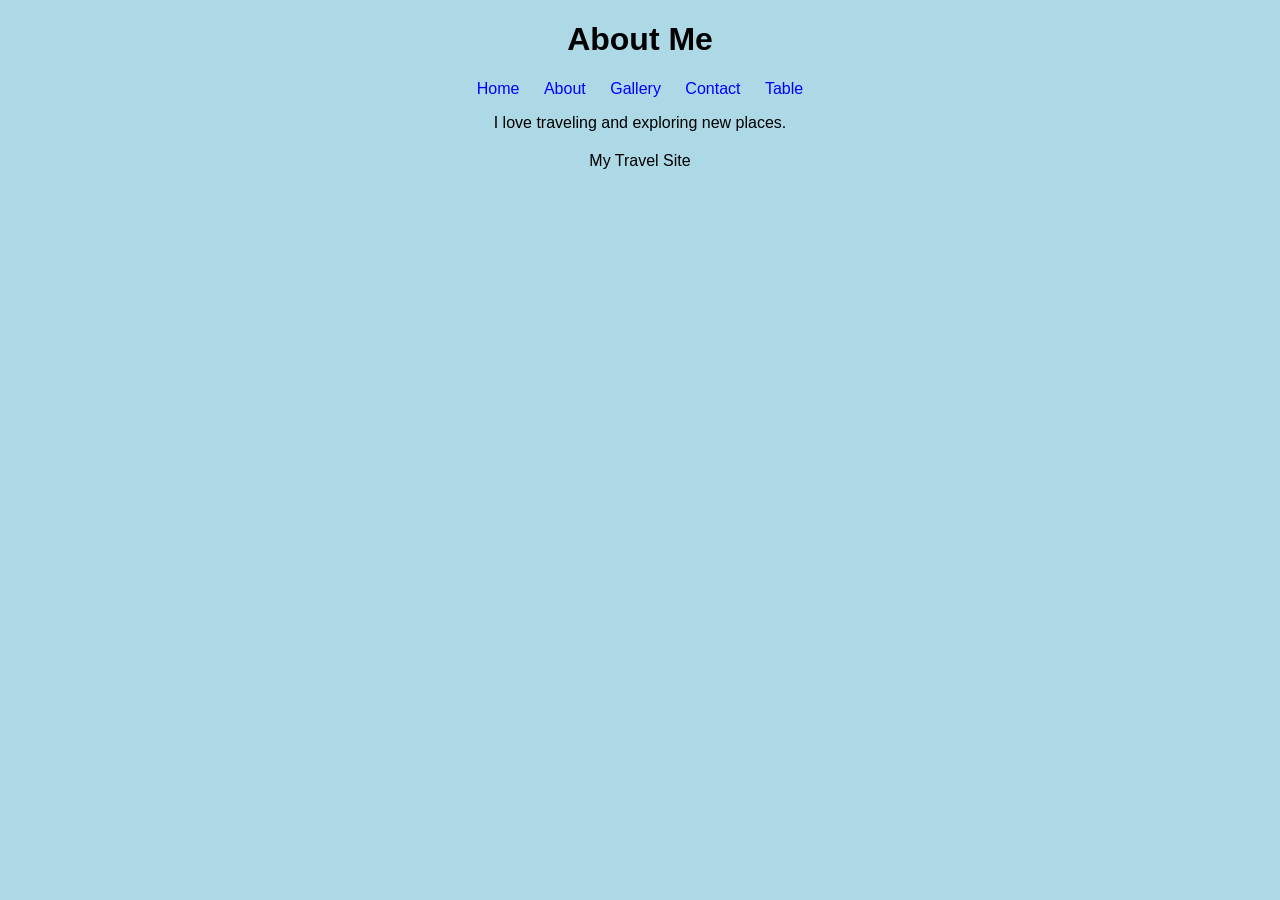
<file: about.html>
<!DOCTYPE html>
<html>
<head>
    <title>About</title>
    <link rel="stylesheet" href="style.css">
</head>
<body>

<h1>About Me</h1>

<div class="nav">
    <a href="index.html">Home</a>
    <a href="about.html">About</a>
    <a href="gallery.html">Gallery</a>
    <a href="contact.html">Contact</a>
    <a href="table.html">Table</a>
</div>

<p>I love traveling and exploring new places.</p>

<footer>
    <p>My Travel Site</p>
</footer>

</body>
</html>
</file>
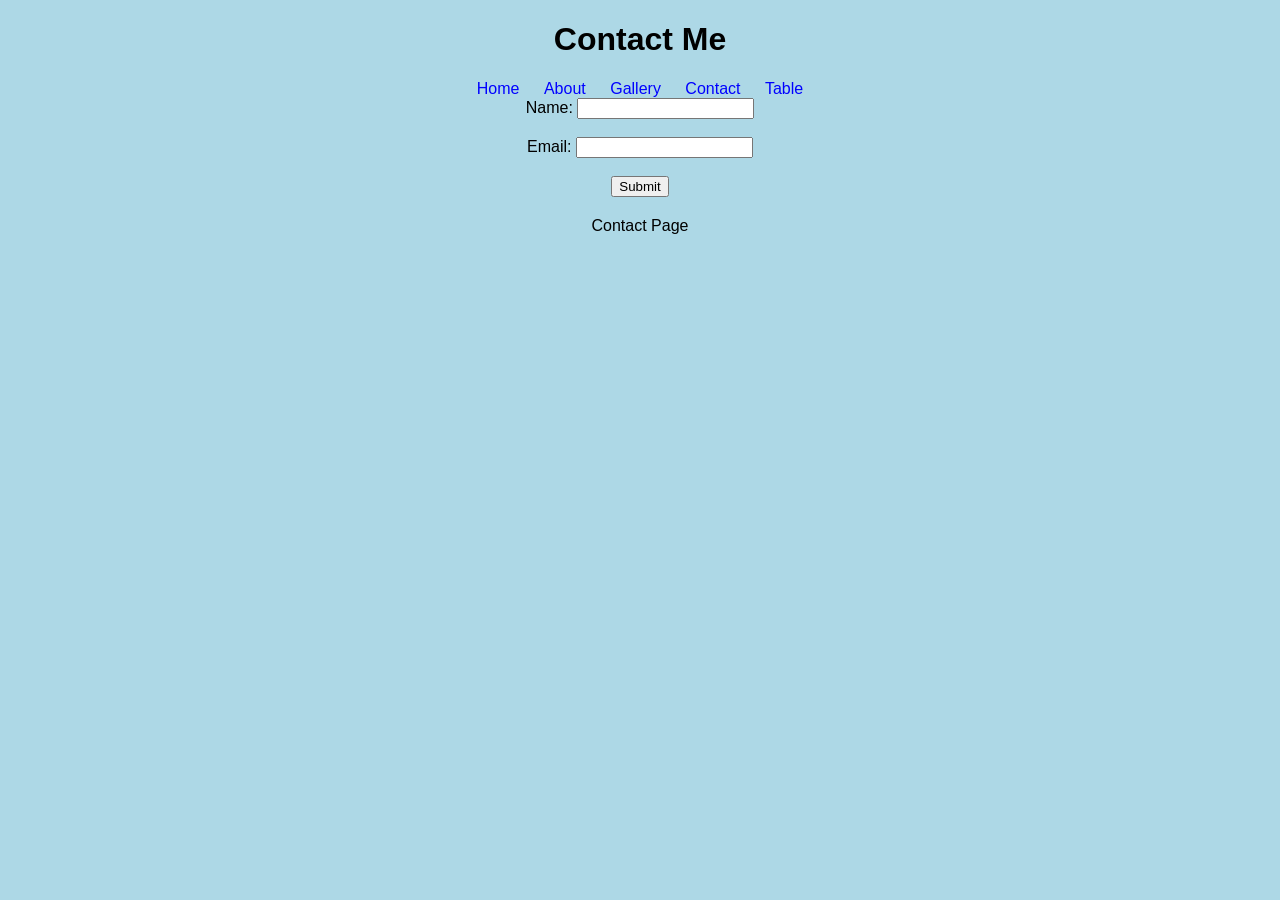
<file: contact.htm>
<!DOCTYPE html>
<html>
<head>
    <title>Contact</title>
    <link rel="stylesheet" href="style.css">
    <script src="script.js"></script>
</head>
<body>

<h1>Contact Me</h1>

<div class="nav">
    <a href="index.html">Home</a>
    <a href="about.html">About</a>
    <a href="gallery.html">Gallery</a>
    <a href="contact.html">Contact</a>
    <a href="table.html">Table</a>
</div>

<form onsubmit="return validateForm()">
    Name: <input type="text" id="name"><br><br>
    Email: <input type="text" id="email"><br><br>
    <input type="submit" value="Submit">
</form>

<footer>
    <p>Contact Page</p>
</footer>

</body>
</html>
</file>
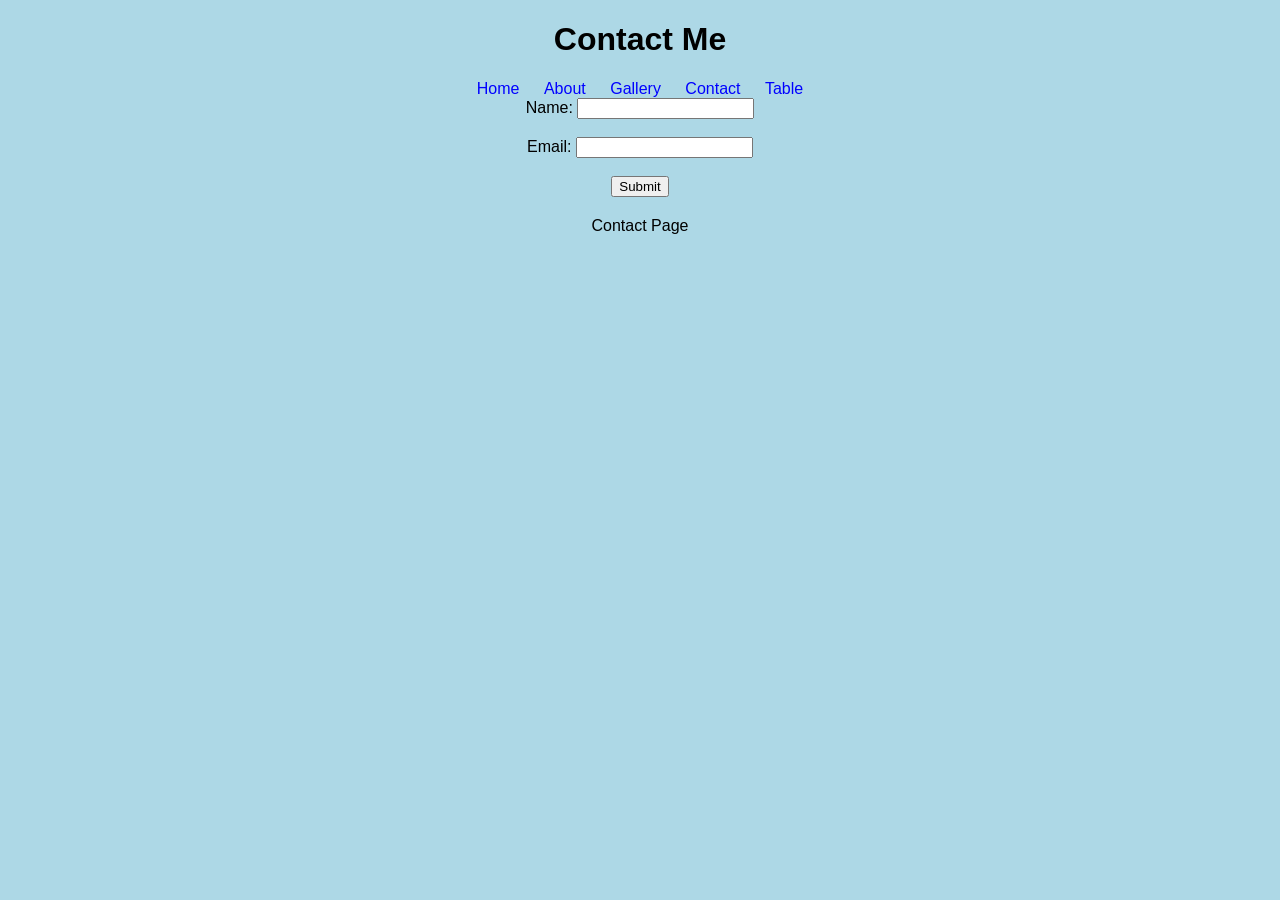
<file: contact.html>
<!DOCTYPE html>
<html>
<head>
    <title>Contact</title>
    <link rel="stylesheet" href="style.css">
    <script src="script.js"></script>
</head>
<body>

<h1>Contact Me</h1>

<div class="nav">
    <a href="index.html">Home</a>
    <a href="about.html">About</a>
    <a href="gallery.html">Gallery</a>
    <a href="contact.html">Contact</a>
    <a href="table.html">Table</a>
</div>

<form onsubmit="return validateForm()">
    Name: <input type="text" id="name"><br><br>
    Email: <input type="text" id="email"><br><br>
    <input type="submit" value="Submit">
</form>

<footer>
    <p>Contact Page</p>
</footer>

</body>
</html>
</file>
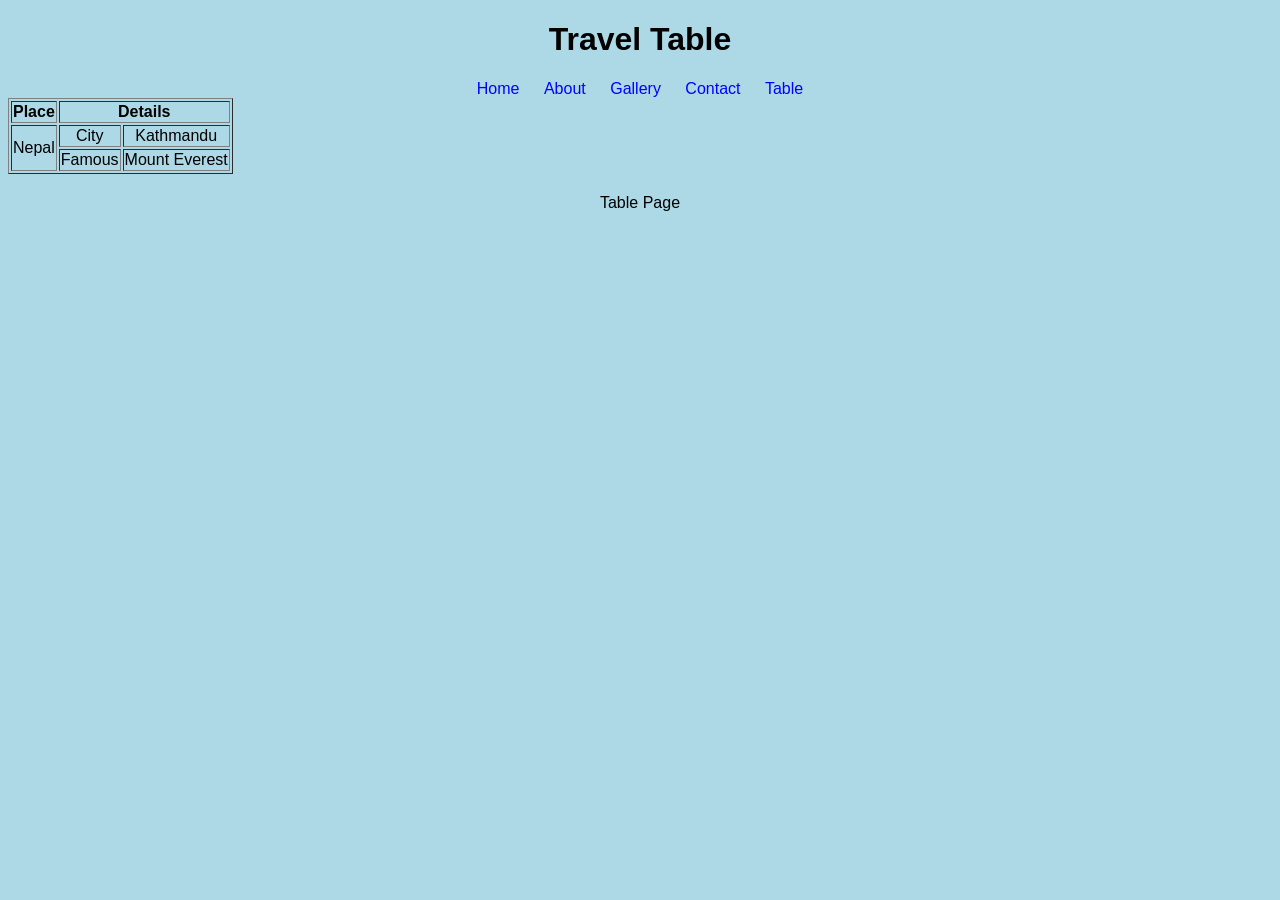
<file: table.htm>
<!DOCTYPE html>
<html>
<head>
    <title>Table</title>
    <link rel="stylesheet" href="style.css">
</head>
<body>

<h1>Travel Table</h1>

<div class="nav">
    <a href="index.html">Home</a>
    <a href="about.html">About</a>
    <a href="gallery.html">Gallery</a>
    <a href="contact.html">Contact</a>
    <a href="table.html">Table</a>
</div>

<table border="1">
<tr>
    <th>Place</th>
    <th colspan="2">Details</th>
</tr>

<tr>
    <td rowspan="2">Nepal</td>
    <td>City</td>
    <td>Kathmandu</td>
</tr>

<tr>
    <td>Famous</td>
    <td>Mount Everest</td>
</tr>

</table>

<footer>
    <p>Table Page</p>
</footer>

</body>
</html>
</file>
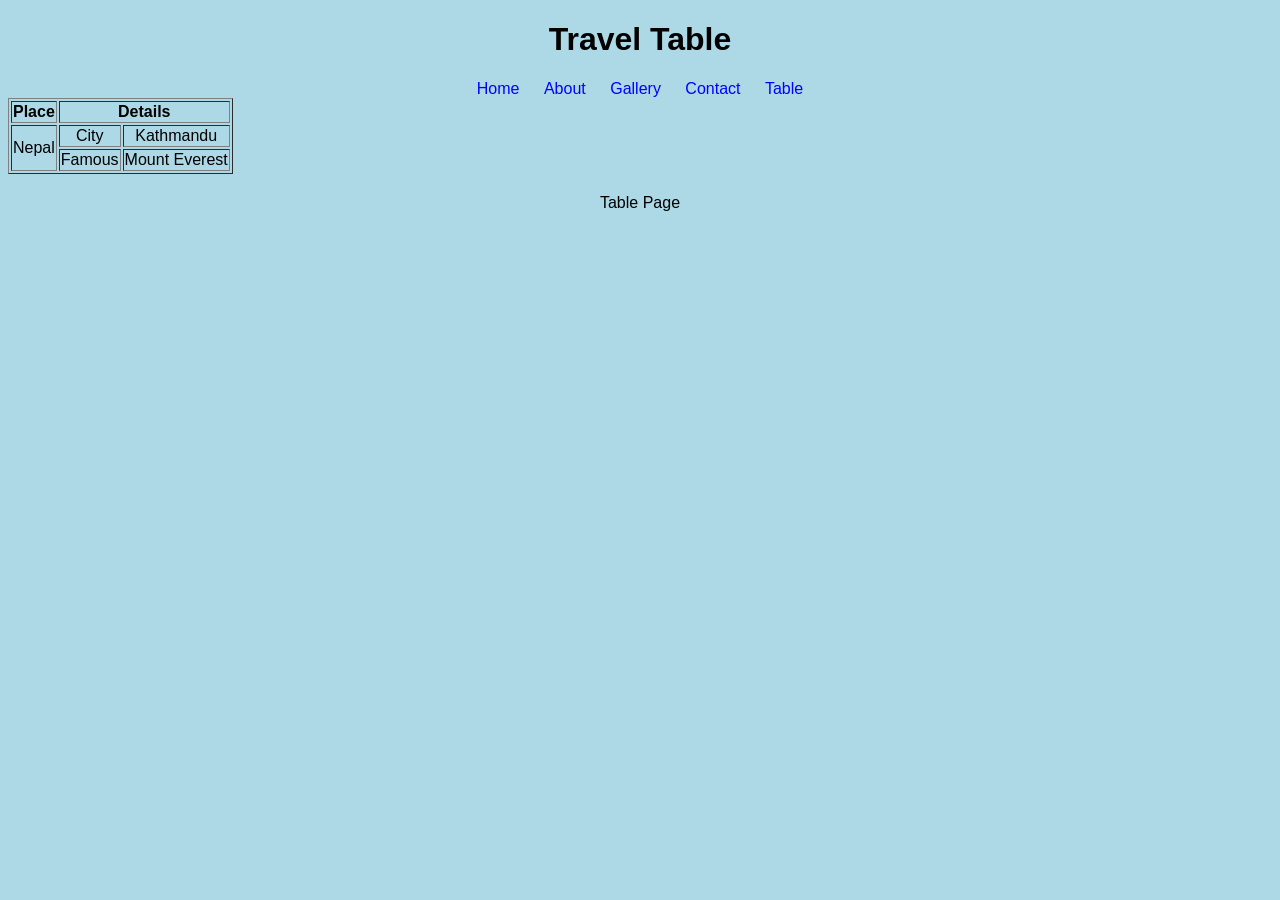
<file: table.html>
<!DOCTYPE html>
<html>
<head>
    <title>Table</title>
    <link rel="stylesheet" href="style.css">
</head>
<body>

<h1>Travel Table</h1>

<div class="nav">
    <a href="index.html">Home</a>
    <a href="about.html">About</a>
    <a href="gallery.html">Gallery</a>
    <a href="contact.html">Contact</a>
    <a href="table.html">Table</a>
</div>

<table border="1">
<tr>
    <th>Place</th>
    <th colspan="2">Details</th>
</tr>

<tr>
    <td rowspan="2">Nepal</td>
    <td>City</td>
    <td>Kathmandu</td>
</tr>

<tr>
    <td>Famous</td>
    <td>Mount Everest</td>
</tr>

</table>

<footer>
    <p>Table Page</p>
</footer>

</body>
</html>
</file>
<file: style.css>
body {
    font-family: Arial;
    text-align: center;
    background-color: lightblue;
}

.nav a {
    margin: 10px;
    text-decoration: none;
    color: blue;
}

footer {
    margin-top: 20px;
}
</file>
